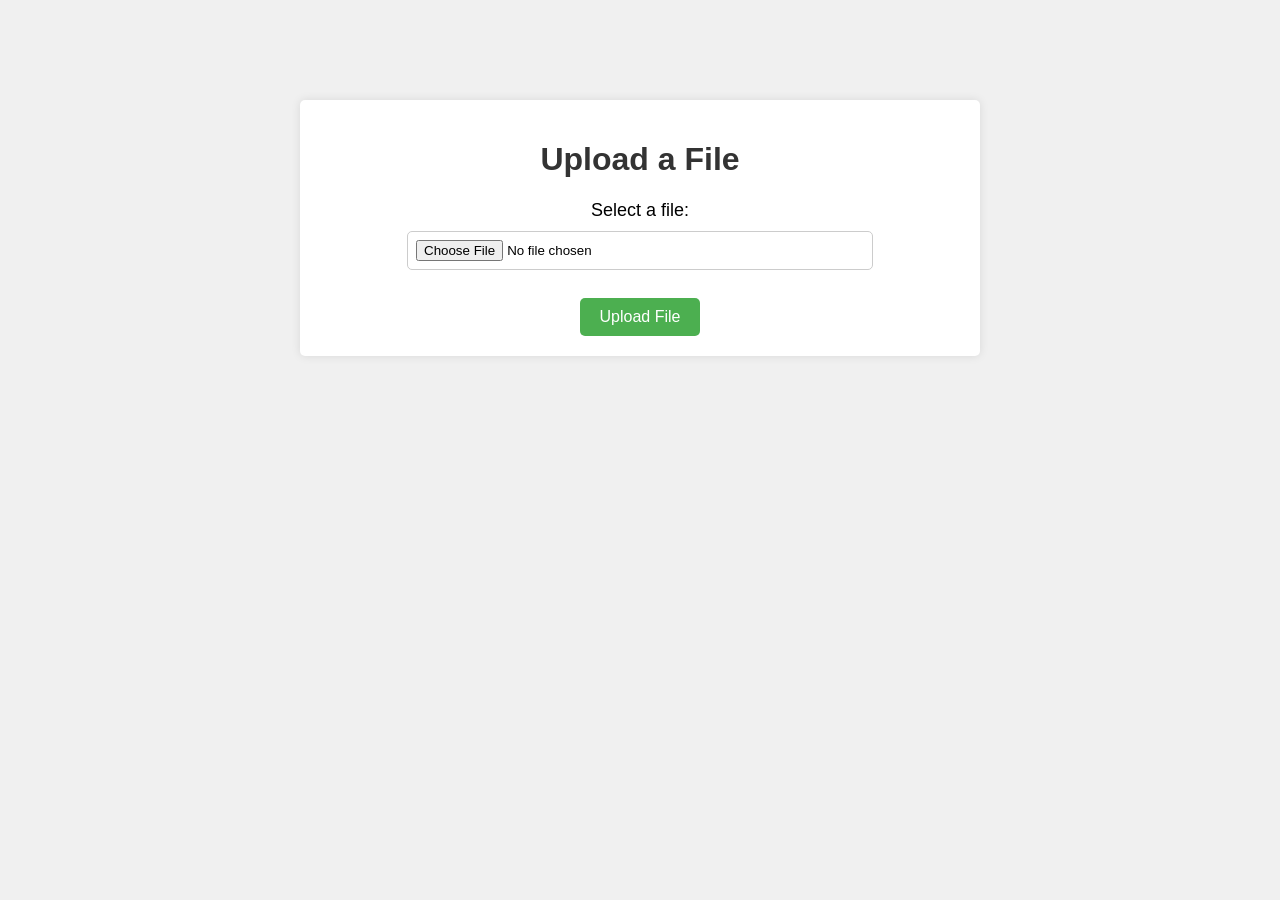
<file: www/main/upload/index.html>
<!DOCTYPE html>
<html>
<head>
    <title>File Upload</title>
    <link rel="stylesheet" href="styles.css"> <!-- Link to external CSS file -->
</head>
<body>
    <div class="container">
        <h1>Upload a File</h1>
        <form action="/upload" method="post"  enctype="multipart/form-data" class="upload-form">
            <label for="fileUpload" class="file-label">Select a file:</label>
            <input type="file" id="fileUpload" name="fileUpload" class="file-input">
            <br>
            <input type="submit" value="Upload File" class="submit-btn">
        </form>
    </div>
</body>
</html>
</file>
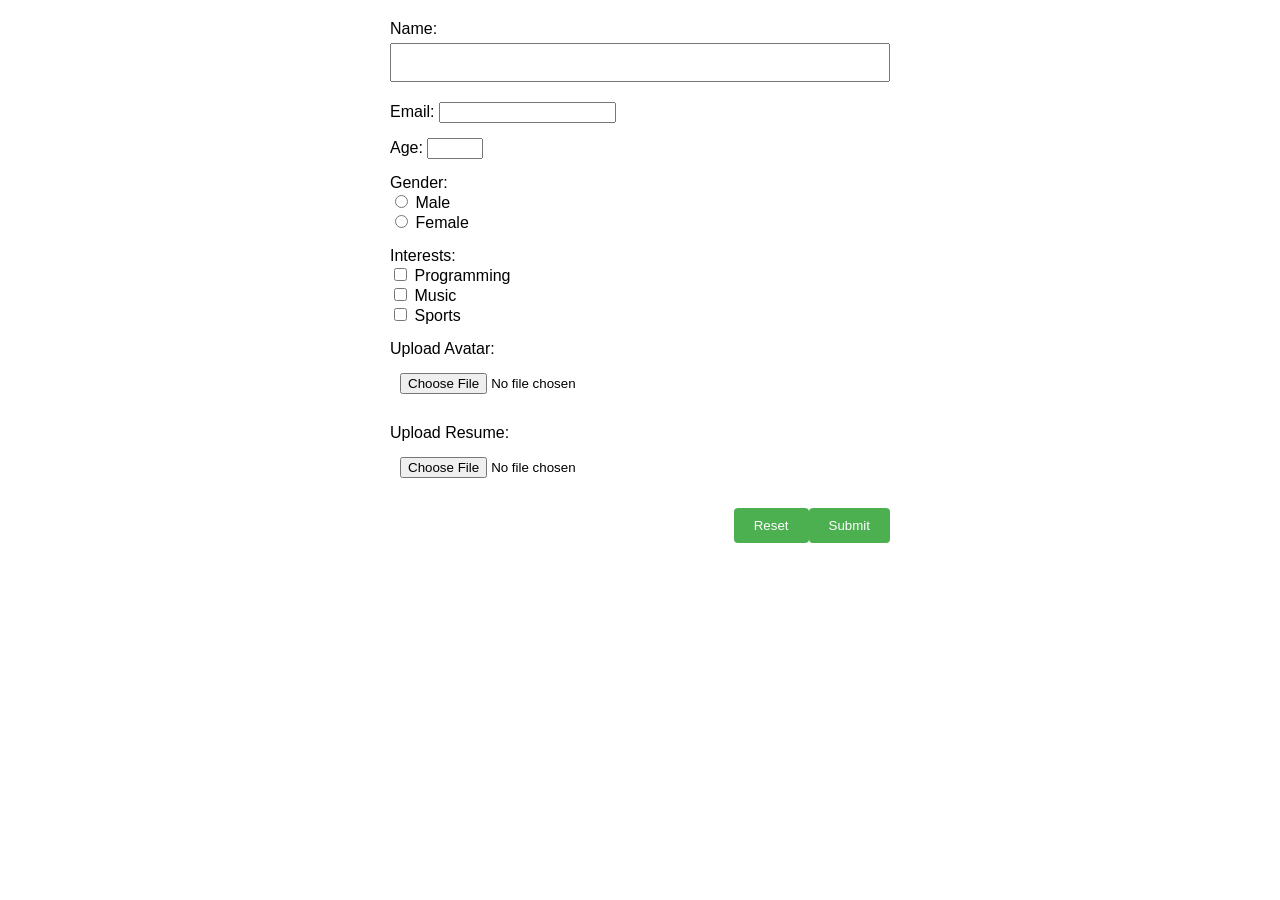
<file: www/main/upload/form.html>
<!DOCTYPE html>
<html lang="en">
<head>
    <meta charset="UTF-8">
    <title>Sample Form</title>
    <style>
        body {
            font-family: Arial, sans-serif;
            margin: 20px;
        }

        form {
            max-width: 500px;
            margin: auto;
        }

        input[type="text"],
        input[type="file"],
        select {
            width: 100%;
            padding: 10px;
            margin: 5px 0;
            box-sizing: border-box;
        }

        input[type="submit"],
        input[type="reset"] {
            background-color: #4CAF50;
            color: white;
            padding: 10px 20px;
            border: none;
            border-radius: 4px;
            cursor: pointer;
            float: right;
        }

        input[type="submit"]:hover,
        input[type="reset"]:hover {
            background-color: #45a049;
        }

        .form-group {
            margin-bottom: 15px;
        }
    </style>
</head>
<body>
    <form action="/upload.php" method="post" enctype="multipart/form-data">
        <div class="form-group">
            <label for="email">Name:</label>
            <input type="text" id="email" name="email" required>
        </div>

        <div class="form-group">
            <label for="email">Email:</label>
            <input type="email" id="email" name="email" required>
        </div>

        <div class="form-group">
            <label for="age">Age:</label>
            <input type="number" id="age" name="age" min="18" max="100">
        </div>

        <div class="form-group">
            <label for="gender">Gender:</label><br>
            <input type="radio" id="male" name="gender" value="male">
            <label for="male">Male</label><br>
            <input type="radio" id="female" name="gender" value="female">
            <label for="female">Female</label><br>
        </div>

        <div class="form-group">
            <label for="interests">Interests:</label><br>
            <input type="checkbox" id="programming" name="interests[]" value="programming">
            <label for="programming">Programming</label><br>
            <input type="checkbox" id="music" name="interests[]" value="music">
            <label for="music">Music</label><br>
            <input type="checkbox" id="sports" name="interests[]" value="sports">
            <label for="sports">Sports</label><br>
        </div>

        <div class="form-group">
            <label for="avatar">Upload Avatar:</label>
            <input type="file" id="avatar" name="avatar">
        </div>

        <div class="form-group">
            <label for="resume">Upload Resume:</label>
            <input type="file" id="resume" name="resume">
        </div>

        <input type="submit" value="Submit">
        <input type="reset" value="Reset">
    </form>
</body>
</html>
</file>
<file: www/main/upload/styles.css>
body {
    font-family: Arial, sans-serif;
    background-color: #f0f0f0;
    margin: 0;
    padding: 0;
}

.container {
    width: 50%;
    margin: 100px auto;
    background-color: #fff;
    padding: 20px;
    border-radius: 5px;
    box-shadow: 0 0 10px rgba(0, 0, 0, 0.1);
}

h1 {
    text-align: center;
    color: #333;
}

.upload-form {
    text-align: center;
}

.file-label {
    font-size: 18px;
    margin-bottom: 10px;
    display: block;
}

.file-input {
    border: 1px solid #ccc;
    padding: 8px;
    border-radius: 5px;
    width: 70%;
    margin: 0 auto;
    display: block;
}

.submit-btn {
    background-color: #4CAF50;
    color: white;
    padding: 10px 20px;
    border: none;
    border-radius: 5px;
    cursor: pointer;
    font-size: 16px;
    margin-top: 10px;
    transition: background-color 0.3s ease;
}

.submit-btn:hover {
    background-color: #45a049;
}
</file>
